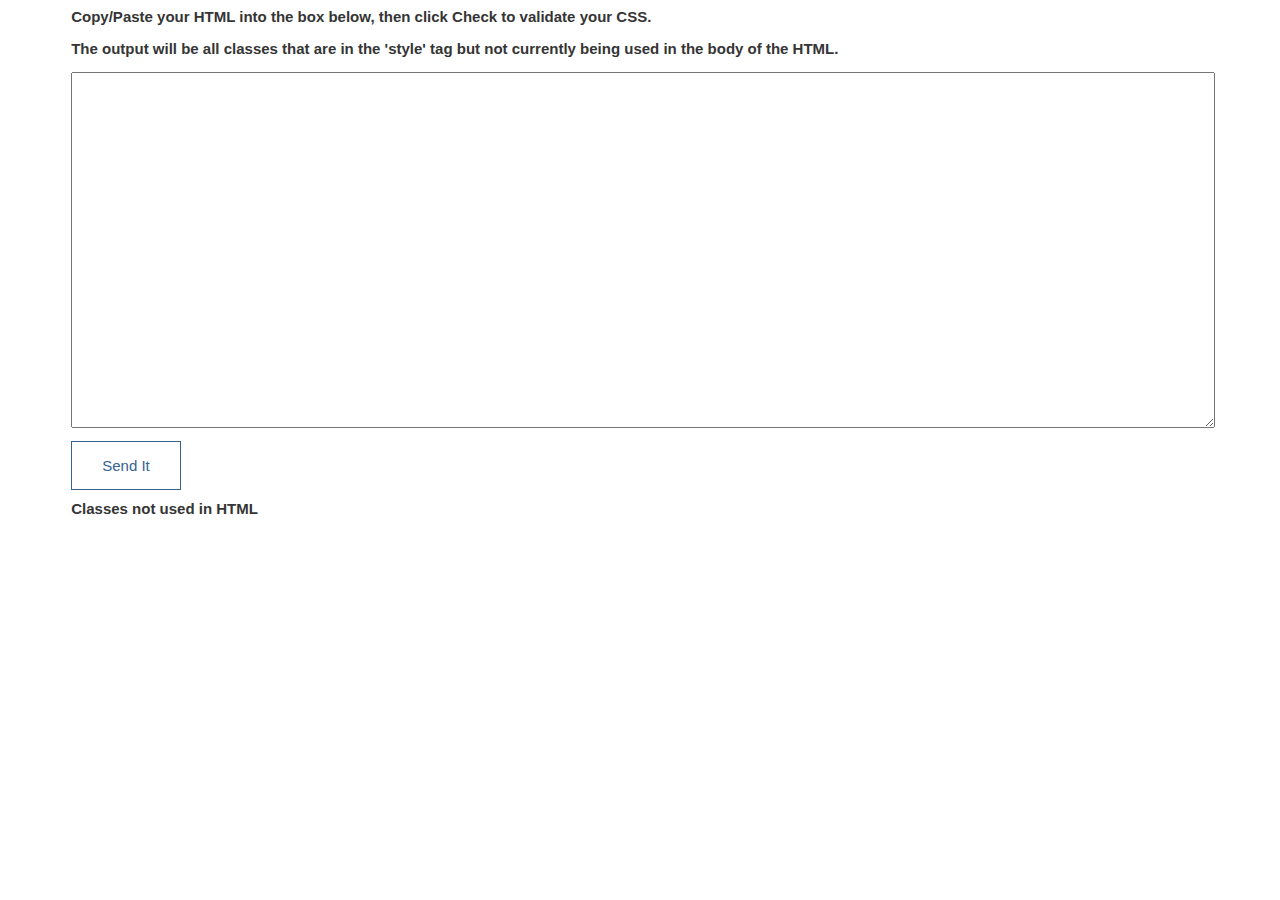
<file: index.html>
<!DOCTYPE html>
<html xmlns="http://www.w3.org/1999/xhtml">
<head>
<meta http-equiv="Content-Type" content="text/html; charset=utf-8" />
<title>Class Checker</title>
<link rel="stylesheet" type="text/css" href="./styles.css" />
</head>
<body>
<div class="container">
  <!-- <img src="../images/EEMSLogo.png" height="100" /> -->
  <h1>Copy/Paste your HTML into the box below, then click Check to validate your CSS.</h1>
  <h3>The output will be all classes that are in the 'style' tag but not currently being used in the body of the HTML.</h3>
  <textarea id="inputHTML" rows="10"></textarea>
  <button id="sendIt">Send It</button>
  <div id="results">
   <div id="left">
    <strong>Classes not used in HTML</strong>
    <div id="extraClasses"></div>
   </div>
  </div>
</div>
<script src="http://code.jquery.com/jquery-1.9.1.js"></script>
<script src="scripts.js"></script>
</body>
</html>
</file>
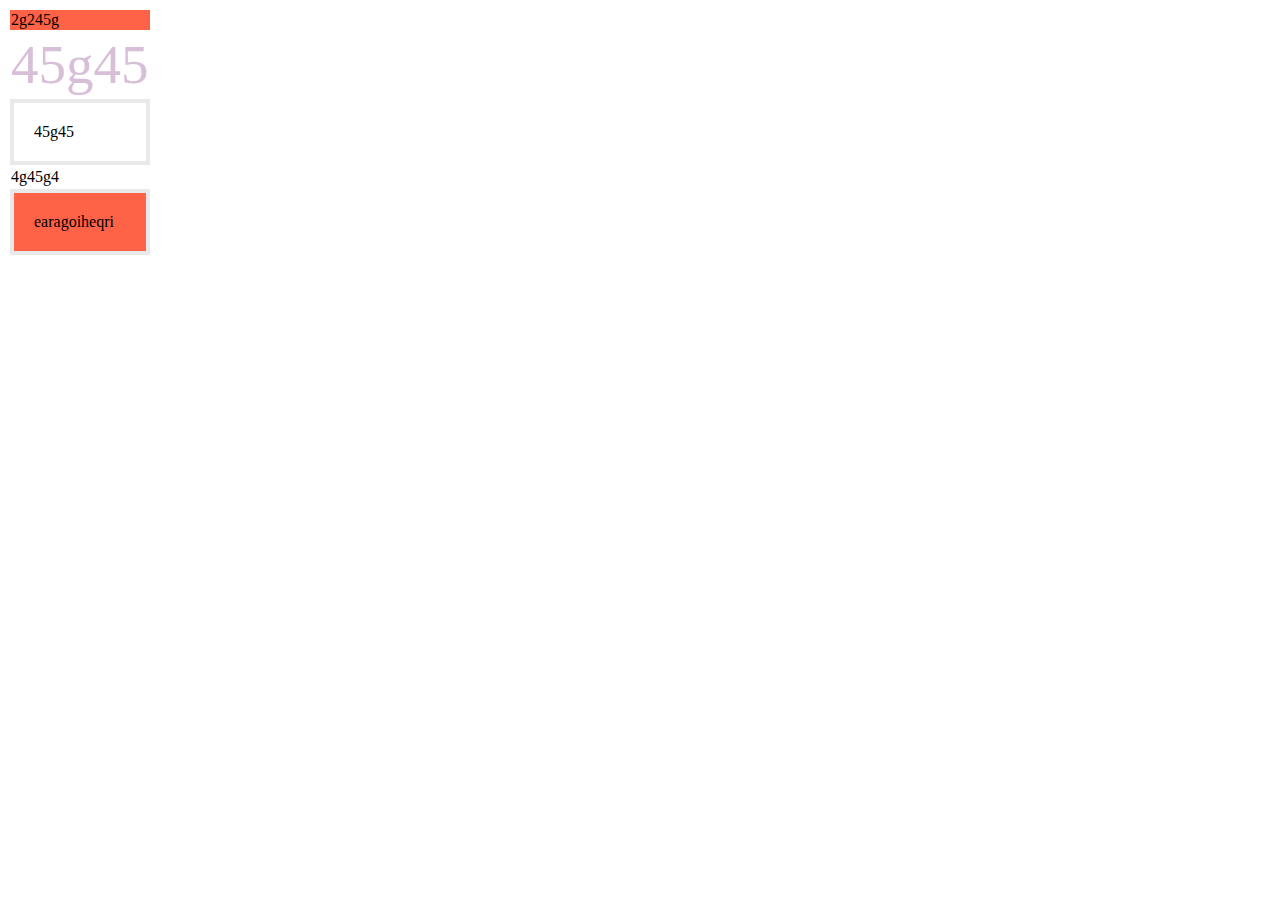
<file: test_user_html.html>
<!doctype html>
<html>
<head>
<meta charset="utf-8">
<title>Untitled Document</title>
<style>
	.classOne {
		background-color: tomato;
	}	
	.classTwo {
		font-size: 55px;
		color: thistle;
	}
	.classThree {
		padding: 20px;
		border: 4px solid #e9e9e9;
	}
	.classNone {
		width:100%;
		border: 3px solid red;
	}
	.classFuck {
		font-size:28px;
	}
	.classClass {
		line-height: 91px;
		border-color: red;
		border-radius: 10px;
		border: 2px solid;
	}
	@media screen and (max-device-width: 480px) {
		.classOne {
		background-color: tomato;
		}	
		.classTwo {
			font-size: 55px;
			color: thistle;
		}
		.classThree {
			padding: 20px;
			border: 4px solid #e9e9e9;
		}
		.classNone {
			width:100%;
			border: 3px solid red;
		}
		.classFuck {
			font-size:28px;
		}
		.classClass {
			line-height: 91px;
			border-color: red;
			border-radius: 10px;
			border: 2px solid;
		}
	}
</style>
</head>

<body>
	<table>
		<tr>
			<td class="classOne">2g245g</td>
		</tr>
		<tr>
			<td class="classTwo">45g45</td>
		</tr>
		<tr>
			<td class="classThree">45g45</td>
		</tr>
		<tr>
			<td>4g45g4</td>
		</tr>
		<tr>
			<td class="classOne classThree">earagoiheqri</td>
		</tr>
	</table>
</body>
</html>
</file>
<file: styles.css>
*{
 font-family:Verdana, Arial, sans-serif;
 font-size:15px;
 color:#353535;
}
input {
  font-family: 'Consolas', monospace;
  font-size: 10px;color: #353535;
}
h1,p {
  margin:4px 0;
}
.container {
  margin-left:auto;
  margin-right:auto;
  width:90%;
}
button {
  padding:15px 30px;
  background-color:transparent;
  border: 1px solid #346392;
  color:#346392;
  margin:10px 0;
}
button:hover {
  background-color:#346392;
  color: #ffffff;
  transition: 0.5s;
}
textarea {
  width:100%;
  min-height: 350px;
}
#results {
  color:#535353;
}
#left {
  width:50%;
  float:left;
}
#extraClasses {
  display:flex;
  flex-direction:row;
  flex-wrap:wrap;
  flex-flow:row wrap;
}
#extraClasses div {
  background-color: transparent;
  color:#346392;
  margin:5px;
  border:1px solid #346392;
  padding:15px 30px;
}
#extraClasses div:hover {
  background-color: #346392;
  color: #ffffff;
  transition: 0.5s;
}
</file>
